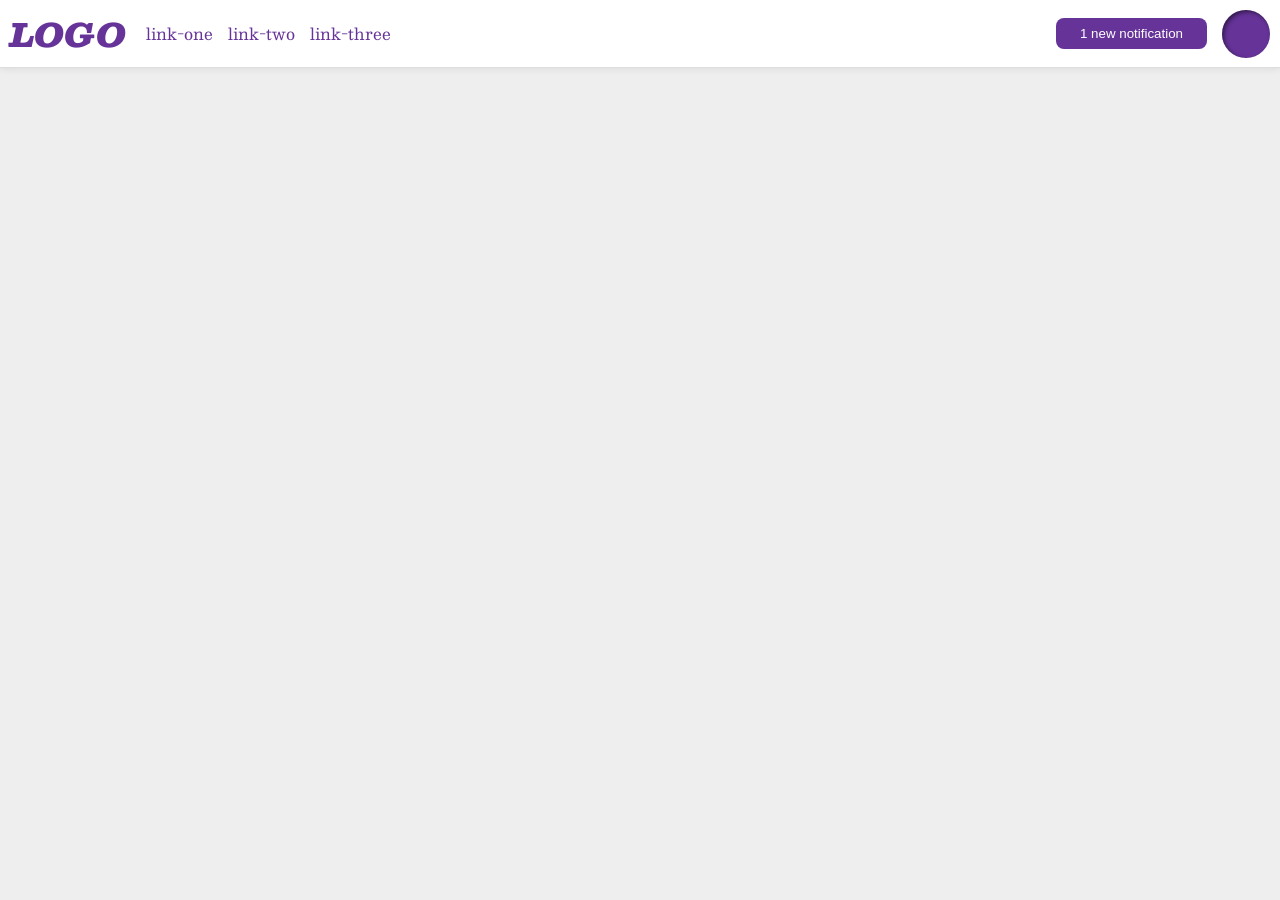
<file: foundations/flex/03-flex-header-2/index.html>
<!DOCTYPE html>
<html lang="en">
  <head>
    <meta charset="UTF-8">
    <meta http-equiv="X-UA-Compatible" content="IE=edge">
    <meta name="viewport" content="width=device-width, initial-scale=1.0">
    <title>Flex Header 2</title>
    <link rel="stylesheet" href="style.css">
  </head>
  <body>
    <div class="header">
      <div class="box1">
        <div class="logo">
          LOGO
        </div>
        <ul class="links">
          <li><a href="https://google.com">link-one</a></li>
          <li><a href="https://google.com">link-two</a></li>
          <li><a href="https://google.com">link-three</a></li>
        </ul>
      </div>
      <div class="box2">
        <button class="notifications">
          1 new notification
        </button>
        <div class="profile-image"></div>
      </div>
    </div>
  </body>
</html>
</file>
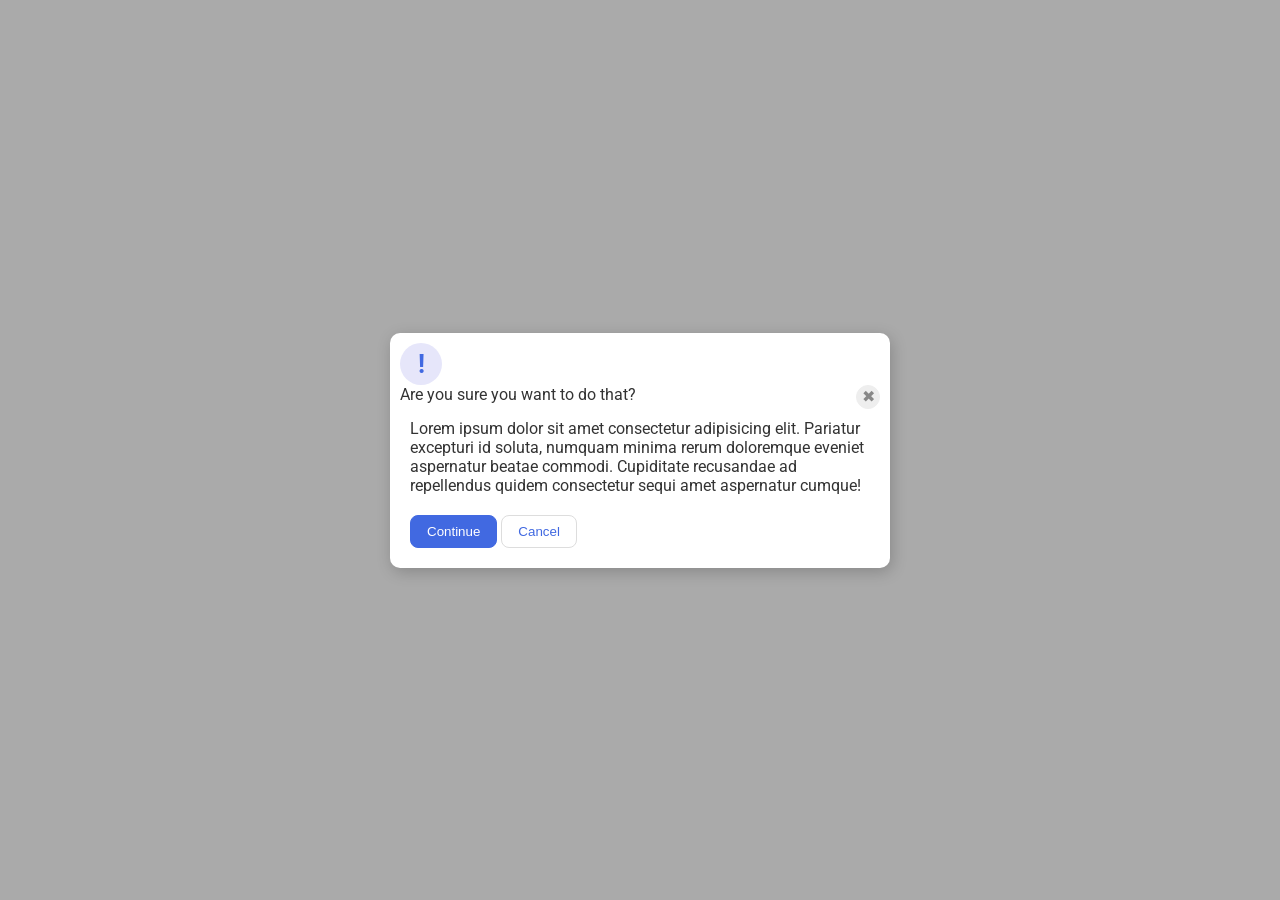
<file: foundations/flex/05-flex-modal/index.html>
<!DOCTYPE html>
<html lang="en">
  <head>
    <meta charset="UTF-8">
    <meta http-equiv="X-UA-Compatible" content="IE=edge">
    <meta name="viewport" content="width=device-width, initial-scale=1.0">
    <link rel="stylesheet" href="style.css">
    <title>Modal</title>
  </head>

  <body>
    <div class="modal">

      <div class="box1">
        <div class="icon">!</div>
      </div>

      <div class="box2">
       <div class="header">Are you sure you want to do that?</div>
        <button class="close-button">✖</button>
      </div>

      <div class="box3">
        <div class="text">Lorem ipsum dolor sit amet consectetur adipisicing elit. Pariatur excepturi id soluta, numquam minima rerum doloremque eveniet aspernatur beatae commodi. Cupiditate recusandae ad repellendus quidem consectetur sequi amet aspernatur cumque!</div>
      </div>

      <div class="box4">
        <button class="continue">Continue</button>
        <button class="cancel">Cancel</button>
      </div>

      </div>
    </div>
  </body>
</html>
</file>
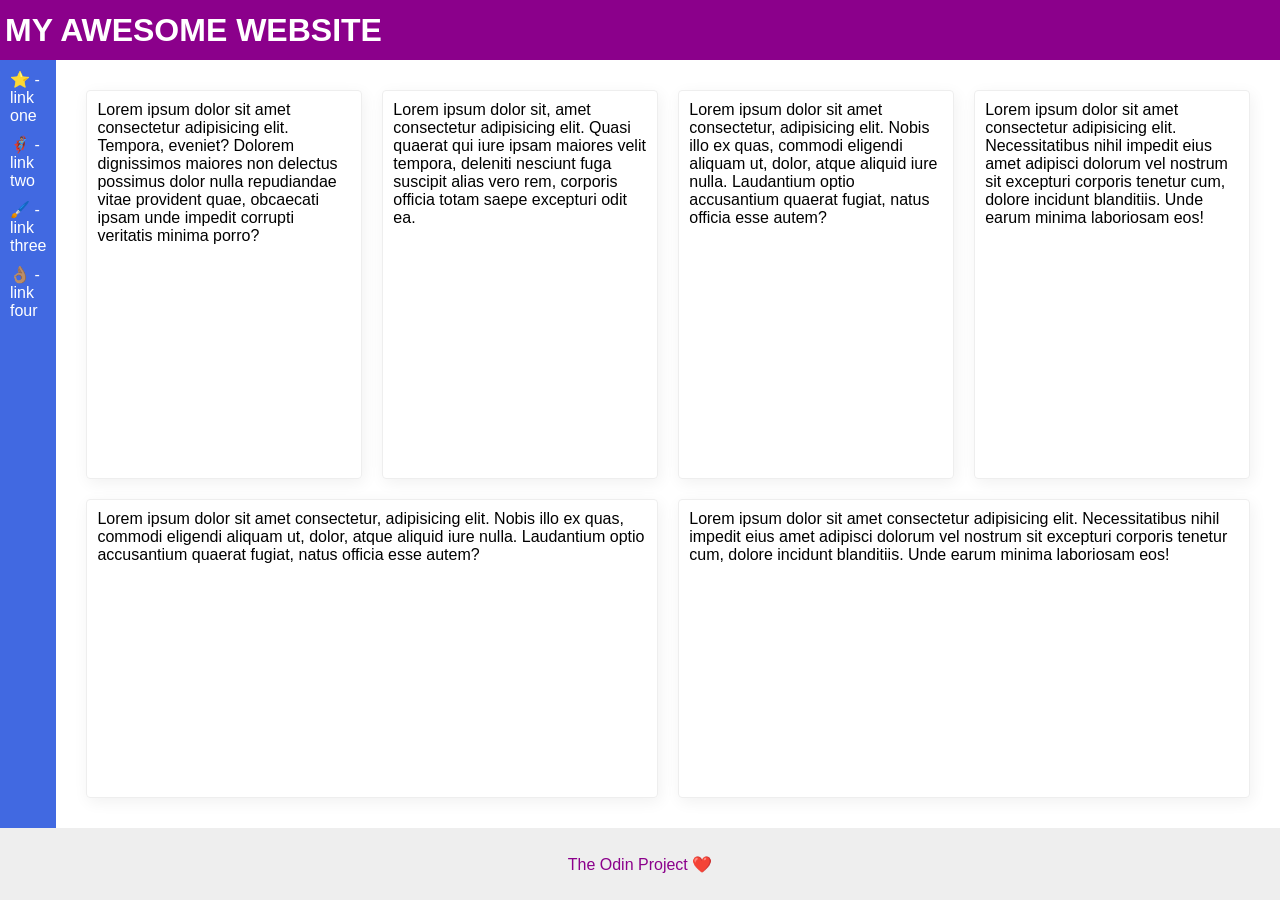
<file: foundations/flex/07-flex-layout-2/index.html>
<!DOCTYPE html>
<html lang="en">
  <head>
    <meta charset="UTF-8">
    <meta http-equiv="X-UA-Compatible" content="IE=edge">
    <meta name="viewport" content="width=device-width, initial-scale=1.0">
    <title>The Holy Grail</title>
    <link rel="stylesheet" href="style.css">
  </head>


  <body>
    <div class="header">
      <h1>MY AWESOME WEBSITE</h1>
    </div>

    <div class="sibling">
      <div class="sidebar">
        <ul>
          <li><a href="#">⭐ - link one</a></li>
          <li><a href="#">🦸🏽‍♂️ - link two</a></li>
          <li><a href="#">🖌️ - link three</a></li>
          <li><a href="#">👌🏽 - link four</a></li>
        </ul>
      </div>


      <div class="box">
        <div class="card">Lorem ipsum dolor sit amet consectetur adipisicing elit. Tempora, eveniet? Dolorem dignissimos maiores non delectus possimus dolor nulla repudiandae vitae provident quae, obcaecati ipsam unde impedit corrupti veritatis minima porro?</div>
        <div class="card">Lorem ipsum dolor sit, amet consectetur adipisicing elit. Quasi quaerat qui iure ipsam maiores velit tempora, deleniti nesciunt fuga suscipit alias vero rem, corporis officia totam saepe excepturi odit ea.</div>
        <div class="card">Lorem ipsum dolor sit amet consectetur, adipisicing elit. Nobis illo ex quas, commodi eligendi aliquam ut, dolor, atque aliquid iure nulla. Laudantium optio accusantium quaerat fugiat, natus officia esse autem?</div>
        <div class="card">Lorem ipsum dolor sit amet consectetur adipisicing elit. Necessitatibus nihil impedit eius amet adipisci dolorum vel nostrum sit excepturi corporis tenetur cum, dolore incidunt blanditiis. Unde earum minima laboriosam eos!</div>
        <div class="card">Lorem ipsum dolor sit amet consectetur, adipisicing elit. Nobis illo ex quas, commodi eligendi aliquam ut, dolor, atque aliquid iure nulla. Laudantium optio accusantium quaerat fugiat, natus officia esse autem?</div>
        <div class="card">Lorem ipsum dolor sit amet consectetur adipisicing elit. Necessitatibus nihil impedit eius amet adipisci dolorum vel nostrum sit excepturi corporis tenetur cum, dolore incidunt blanditiis. Unde earum minima laboriosam eos!</div>
      </div>
    </div>


    <div class="footer">
      <p>The Odin Project ❤️</p>
    </div>
  </body>
</html>
</file>
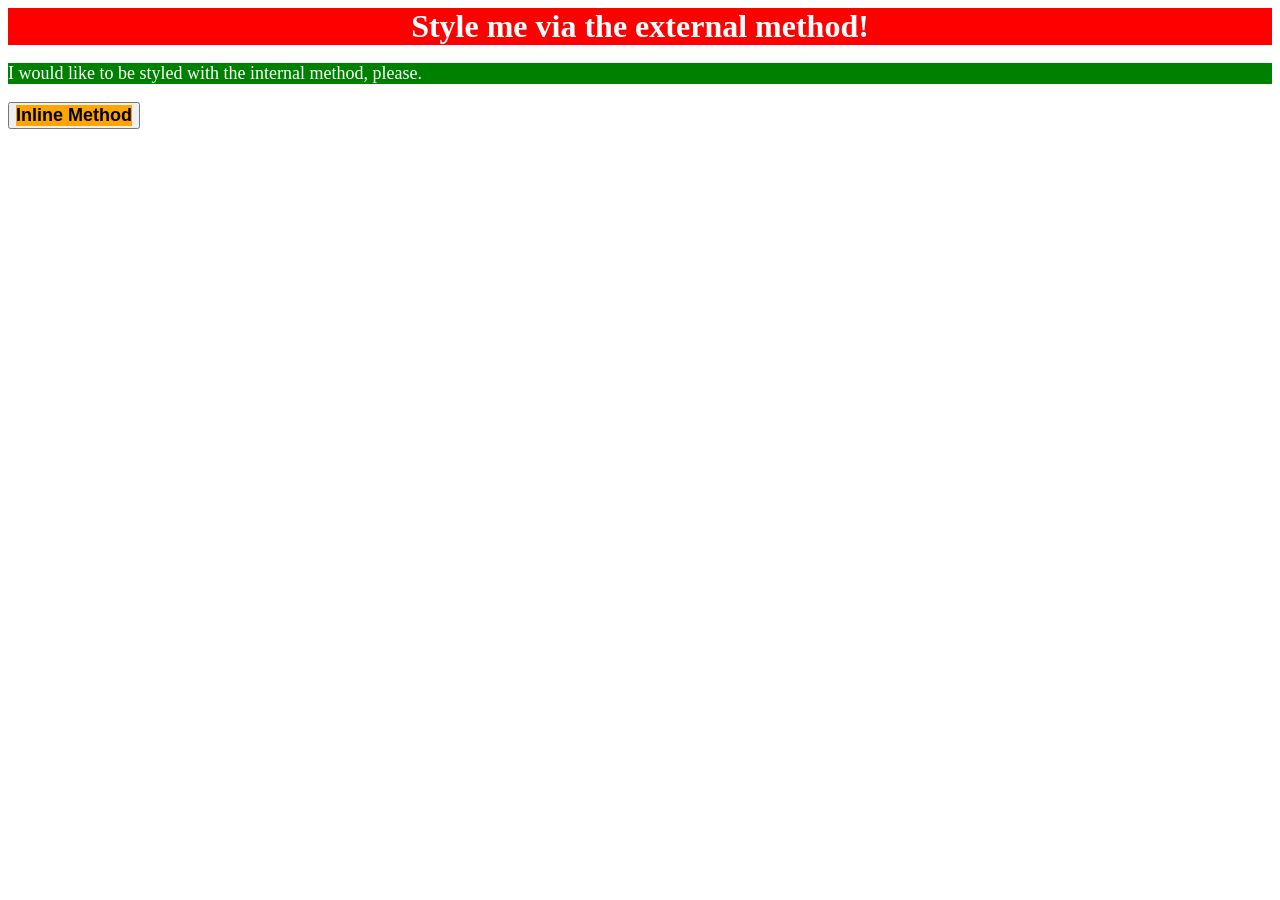
<file: foundations/intro-to-css/01-css-methods/index.html>
<!DOCTYPE html>
<html lang="en">
  <head>
    <!-- Link is needed for External .css -->
    <link rel="stylesheet" href="01practice.css">
    <!-- style is needed for Internal .css -->
     <style>
      p {
        background-color: green;
        color: white;
        font-size: 18px;
      }
     </style>
    <meta charset="UTF-8">
    <meta http-equiv="X-UA-Compatible" content="IE=edge">
    <meta name="viewport" content="width=device-width, initial-scale=1.0">
    <title>Methods for Adding CSS</title>
  </head>
  <body>
    <div>Style me via the external method!</div>
    <p>I would like to be styled with the internal method, please.</p>
    <button><div style="background-color: orange; font-size: 18px; color: black;">Inline Method</div></button>
  </body>
</html>
</file>
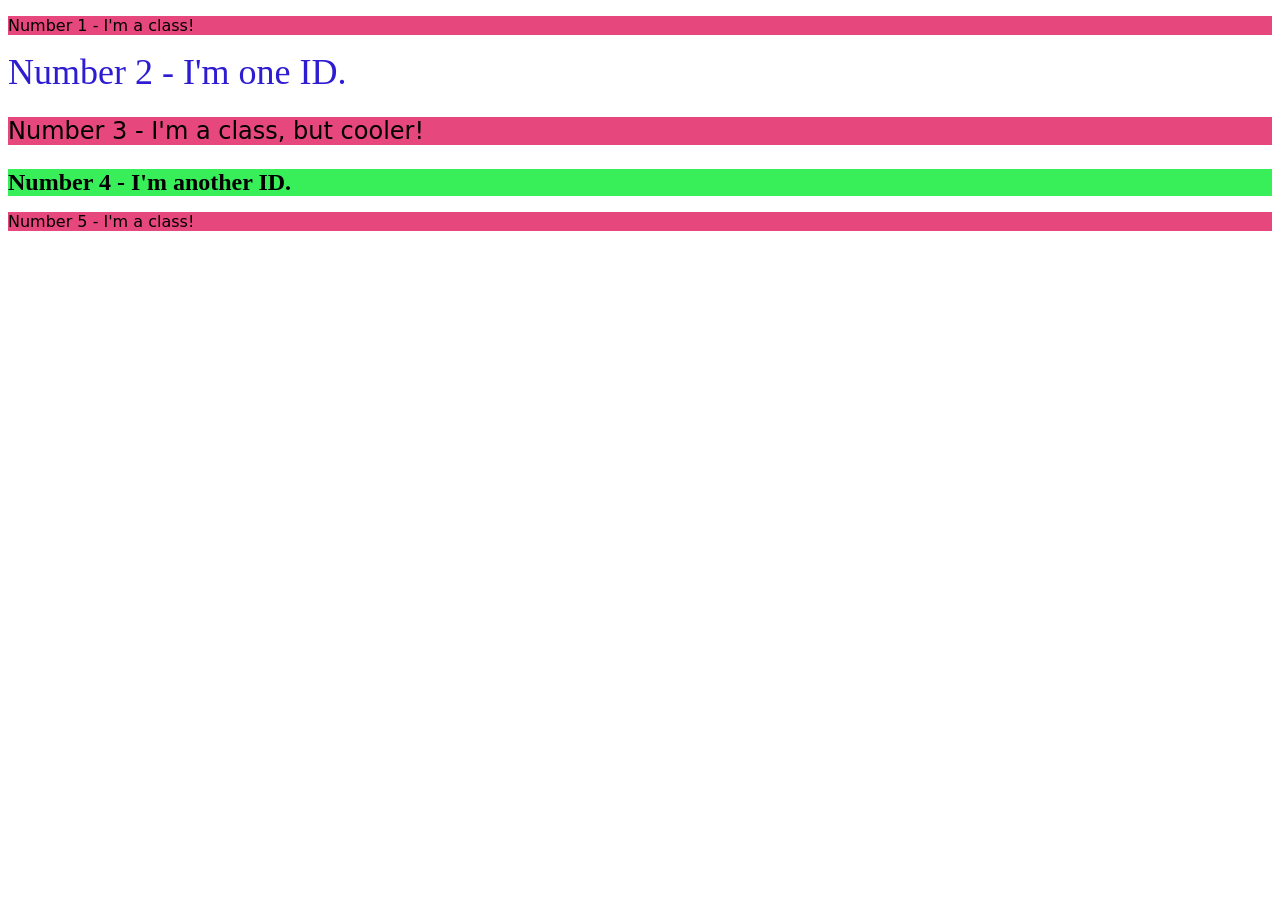
<file: foundations/intro-to-css/02-class-id-selectors/index.html>
<!DOCTYPE html>
<html lang="en">
  <head>
    <meta charset="UTF-8">
    <meta http-equiv="X-UA-Compatible" content="IE=edge">
    <meta name="viewport" content="width=device-width, initial-scale=1.0">
    <title>Class and ID Selectors</title>
    <link rel="stylesheet" href="style.css">
  </head>
  <body>
    <p class="oddnumber">Number 1 - I'm a class!</p>
    <div id="secondelement">Number 2 - I'm one ID.</div>
    <p class="oddnumber thirdelement">Number 3 - I'm a class, but cooler!</p>
    <div class="thirdelement fourthelement">Number 4 - I'm another ID.</div>
    <p class="oddnumber">Number 5 - I'm a class!</p>
  </body>
</html>
</file>
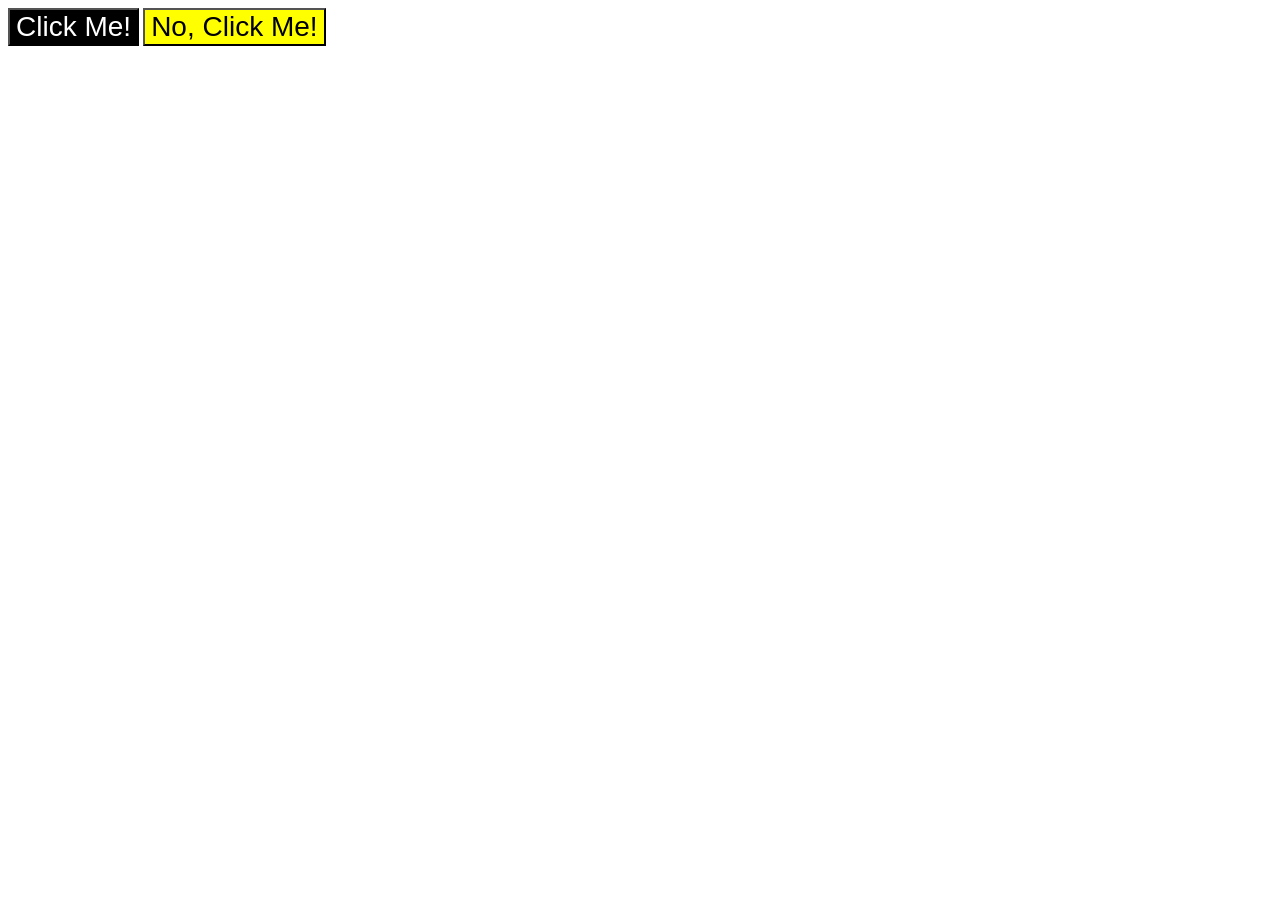
<file: foundations/intro-to-css/03-grouping-selectors/index.html>
<!DOCTYPE html>
<html lang="en">
  <head>
    <meta charset="UTF-8">
    <meta http-equiv="X-UA-Compatible" content="IE=edge">
    <meta name="viewport" content="width=device-width, initial-scale=1.0">
    <title>Grouping Selectors</title>
    <link rel="stylesheet" href="style.css">
  </head>
  <body>
    <button class="one">Click Me!</button>
    <button class="two">No, Click Me!</button>
  </body>
</html>
</file>
<file: foundations/flex/03-flex-header-2/style.css>
/* this is some magical font-importing.  
you'll learn about it later. */
@import url('https://fonts.googleapis.com/css2?family=Besley:ital,wght@0,400;1,900&display=swap');

body {
  margin: 0;
  background: #eee;
  font-family: Besley, serif;
}

.header {
  background: white;
  border-bottom: 1px solid #ddd;
  box-shadow: 0 0 8px rgba(0,0,0,.1);
}

.profile-image {
  background: rebeccapurple;
  box-shadow: inset 2px 2px 4px rgba(0,0,0,.5);
  border-radius: 50%;
  width: 48px;
  height: 48px;
}

.logo {
  color: rebeccapurple;
  font-size: 32px;
  font-weight: 900;
  font-style: italic;
}

button {
  border: none;
  border-radius: 8px;
  background: rebeccapurple;
  color: white;
  padding: 8px 24px;
}

a {
  /* this removes the line under our links */
  text-decoration: none;
  color: rebeccapurple;
}

ul {
  list-style-type: none;
}

/* */

.header,
.box1,
.links,
.box2 {
  display: flex;
  align-items: center;
}

.header {
  justify-content: space-between;
  padding-left: 10px;
  padding-right: 10px;
}

.links,
.box2 {
  gap: 15px;
}

ul {
  margin: 0;
  padding: 20px;
}
</file>
<file: foundations/flex/05-flex-modal/style.css>
@import url('https://fonts.googleapis.com/css2?family=Roboto:wght@400;700&display=swap');

html, body {
  height: 100%;
}

body {
  font-family: Roboto, sans-serif;
  margin: 0;
  background: #aaa;
  color: #333;
  /* I'll give you this one for free lol */
  display: flex;
  align-items: center;
  justify-content: center;
}

.modal {
  background: white;
  width: 480px;
  border-radius: 10px;
  box-shadow: 2px 4px 16px rgba(0,0,0,.2);
}

.icon {
  color: royalblue;
  font-size: 26px;
  font-weight: 700;
  background: lavender;
  width: 42px;
  height: 42px;
  border-radius: 50%;
  display: flex;
  align-items: center;
  justify-content: center;
}

.close-button {
  background: #eee;
  border-radius: 50%;
  color: #888;
  font-weight: 400;
  font-size: 16px;
  height: 24px;
  width: 24px;
  display: flex;
  align-items: center;
  justify-content: center;
  border: 1px solid #eee;
  padding: 0;
}

button {
  cursor: pointer;
  padding: 8px 16px;
  border-radius: 8px;
}

button.continue {
  background: royalblue;
  border: 1px solid royalblue;
  color: white;
}

button.cancel {
  background: white;
  border: 1px solid #ddd;
  color: royalblue;
}

/*  */

.modal {
  display: flex;
  padding: 10px;
  flex-direction: column;
}

.box3,
.box4 {
  margin: 10px;
}

.box2 {
  display: flex;
  justify-content: space-between;
}
</file>
<file: foundations/flex/07-flex-layout-2/style.css>
body {
  font-family: -apple-system, BlinkMacSystemFont, 'Segoe UI', Roboto, Oxygen, Ubuntu, Cantarell, 'Open Sans', 'Helvetica Neue', sans-serif;
  margin: 0;
  min-height: 100vh;
}

.header {
  height: 50px;
  background: darkmagenta;
  color: white;
}

.footer {
  height: 72px;
  background: #eee;
  color: darkmagenta;
}

.sidebar {
  width: 200px;
  background: royalblue;
  box-sizing: border-box;
}

.card {
  border: 1px solid #eee;
  box-shadow: 2px 4px 16px rgba(0,0,0,.06);
  border-radius: 4px;
}

/*  */

/* Header */

.header {
  display: flex;
  align-items: center;
  font-weight: bold;
  padding: 5px;
}

/*  */

/* Sidebar */

.sidebar {
  display: flex;
  box-sizing: border-box;
  width: 350px;
}

a {
  text-decoration: none;
  color: white;
}

ul {
  display: flex;
  flex-direction: column;
  gap: 10px;
  list-style-type: none;
  padding: 10px;
  margin: 0px;
}


/*  */

/* Body */

body {
  display: flex;
  flex-direction: column;
  justify-content: space-between;
}

.box {
  display: flex;
  flex-direction: row;
}

.footer {
  display: flex;
  align-items: center;
  justify-content: center;
}

.sibling {
  display: flex;
  flex-grow: 1;
}

.box {
  display: flex;
  margin: 30px;
  gap: 20px;
  flex-wrap: wrap;
  flex-grow: 1;
}

.card {
  padding: 10px;
  flex: 1 1 250px;
}
</file>
<file: foundations/intro-to-css/01-css-methods/01practice.css>
/* 01practice.css */

div {
    background-color: red;
    color: white;
    font-size: 32px;
    text-align: center;
    font-weight: bold;
}
</file>
<file: foundations/intro-to-css/02-class-id-selectors/style.css>
/* Add CSS Styling */
.oddnumber {
    background-color: rgb(230, 71, 124);
    font-family: Verdana, "DejaVu Sans", sans-serif;
}

#secondelement {
    color: rgb(46, 28, 210);
    font-size: 36px;
}

.thirdelement {
    font-size: 24px;
}

.fourthelement {
    background-color: rgb(56, 239, 90);
    font-weight: bold;
}
</file>
<file: foundations/intro-to-css/03-grouping-selectors/style.css>
/* Add CSS Styling */
.one,
.two {
    font-size: 28px;
    font-family: Helvetica, "Times New Roman", sans-serif;
}

.one {
    background-color: black;
    color: white;
}

.two {
    background-color: yellow;
}
</file>
